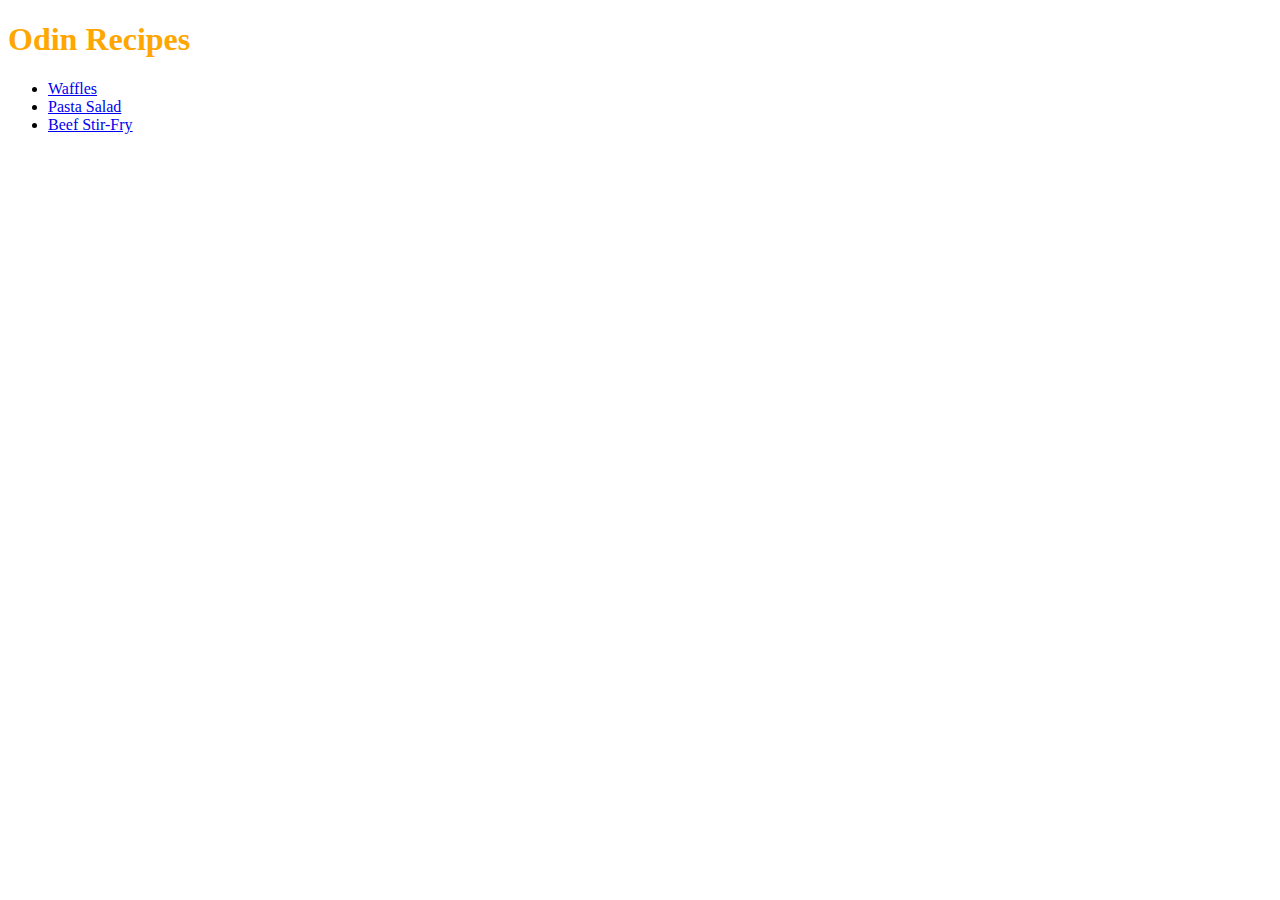
<file: index.html>
<!DOCTYPE html>
<html lang="en">
    <head>
        <meta charset="utf-8">
        <title>Recipes Project</title>
        <link rel="stylesheet" href="./css/style.css">
    </head>
    <body>
        <h1 class="home">Odin Recipes</h1>
        <ul>
            <li><a href="./recipes/waffles.html" target="_blank" rel="noopener noreferrer">Waffles</a></li>
            <li><a href="./recipes/pasta-salad.html" target="_blank" rel="noopener noreferrer">Pasta Salad</a></li>
            <li><a href="./recipes/beef-stir-fry.html" target="_blank" rel="noopener noreferrer">Beef Stir-Fry</a></li>
        </ul>
    </body>
</html>
</file>
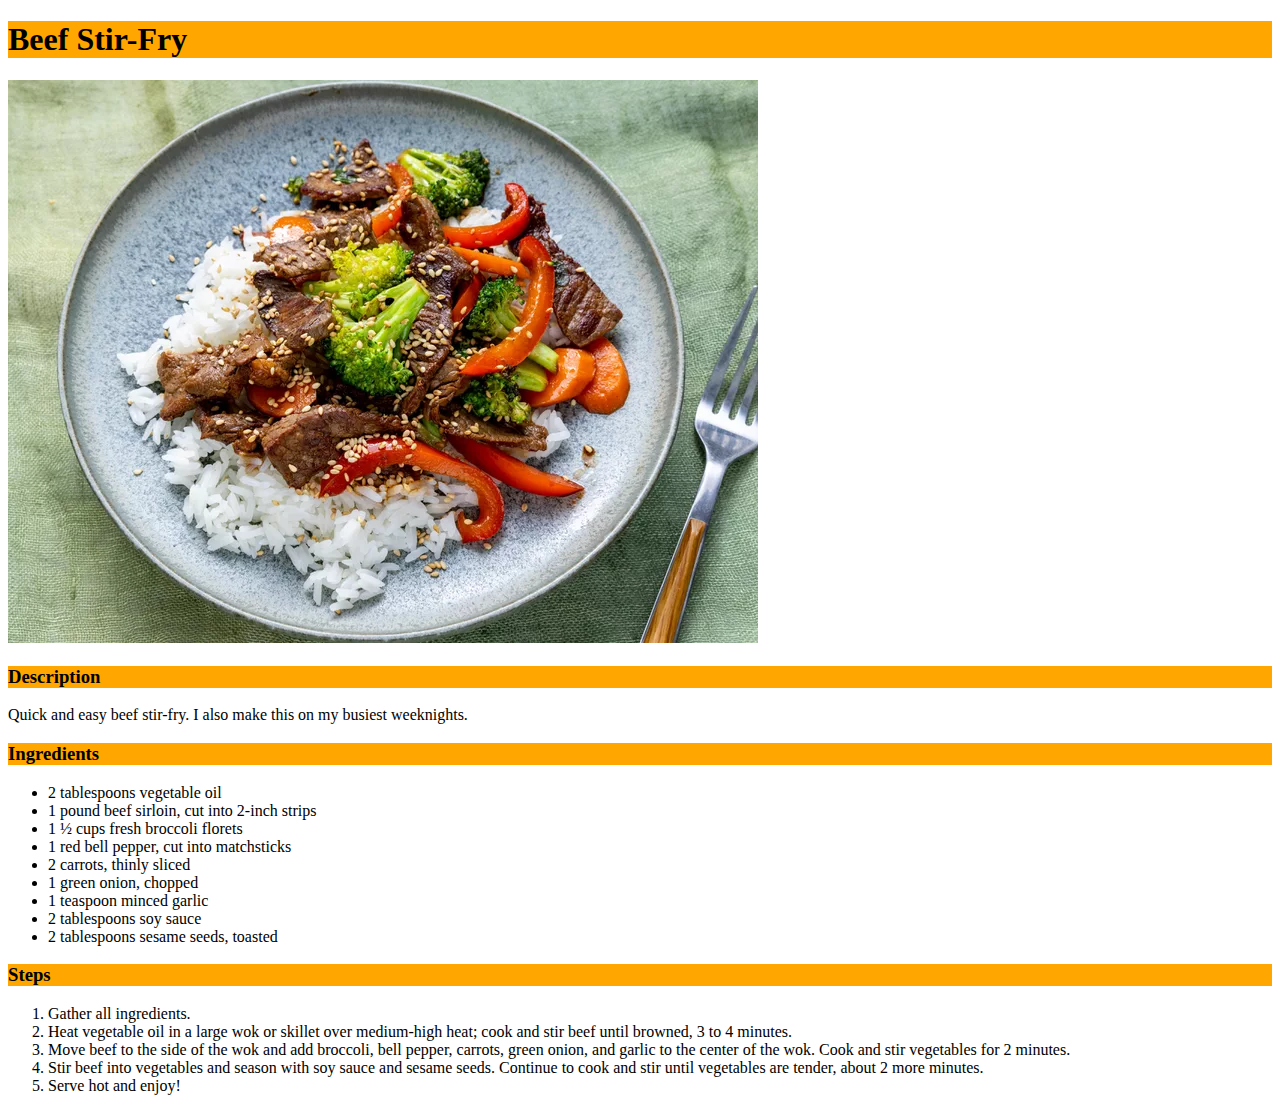
<file: recipes/beef-stir-fry.html>
<!DOCTYPE html>
<html lang="en">
    <head>
        <meta charset="utf-8">
        <title>Beef Stir-Fry Tab</title>
        <link rel="stylesheet" href="./../css/style.css">
    </head>
    <body>
        <h1 class="pages">Beef Stir-Fry</h1>
        <img class="pages" src="./../img/beef-stir-fry.jpg" alt="Beef salad on a plate">
        <h3>Description</h3>
        <p>Quick and easy beef stir-fry. I also make this on my busiest weeknights.</p>
        <h3>Ingredients</h3>
        <ul>
            <li>2 tablespoons vegetable oil</li>
            <li>1 pound beef sirloin, cut into 2-inch strips</li>
            <li>1 ½ cups fresh broccoli florets</li>
            <li>1 red bell pepper, cut into matchsticks</li>
            <li>2 carrots, thinly sliced</li>
            <li>1 green onion, chopped</li>
            <li>1 teaspoon minced garlic</li>
            <li>2 tablespoons soy sauce</li>
            <li>2 tablespoons sesame seeds, toasted</li>
        </ul>
        <h3>Steps</h3>
        <ol>
            <li>Gather all ingredients.</li>
            <li>Heat vegetable oil in a large wok or skillet over medium-high heat; cook and stir beef until browned, 3 to 4 minutes.</li>
            <li>Move beef to the side of the wok and add broccoli, bell pepper, carrots, green onion, and garlic to the center of the wok. Cook and stir vegetables for 2 minutes.</li>
            <li>Stir beef into vegetables and season with soy sauce and sesame seeds. Continue to cook and stir until vegetables are tender, about 2 more minutes.</li>
            <li>Serve hot and enjoy!</li>
        </ol>
    </body>
</html>
</file>
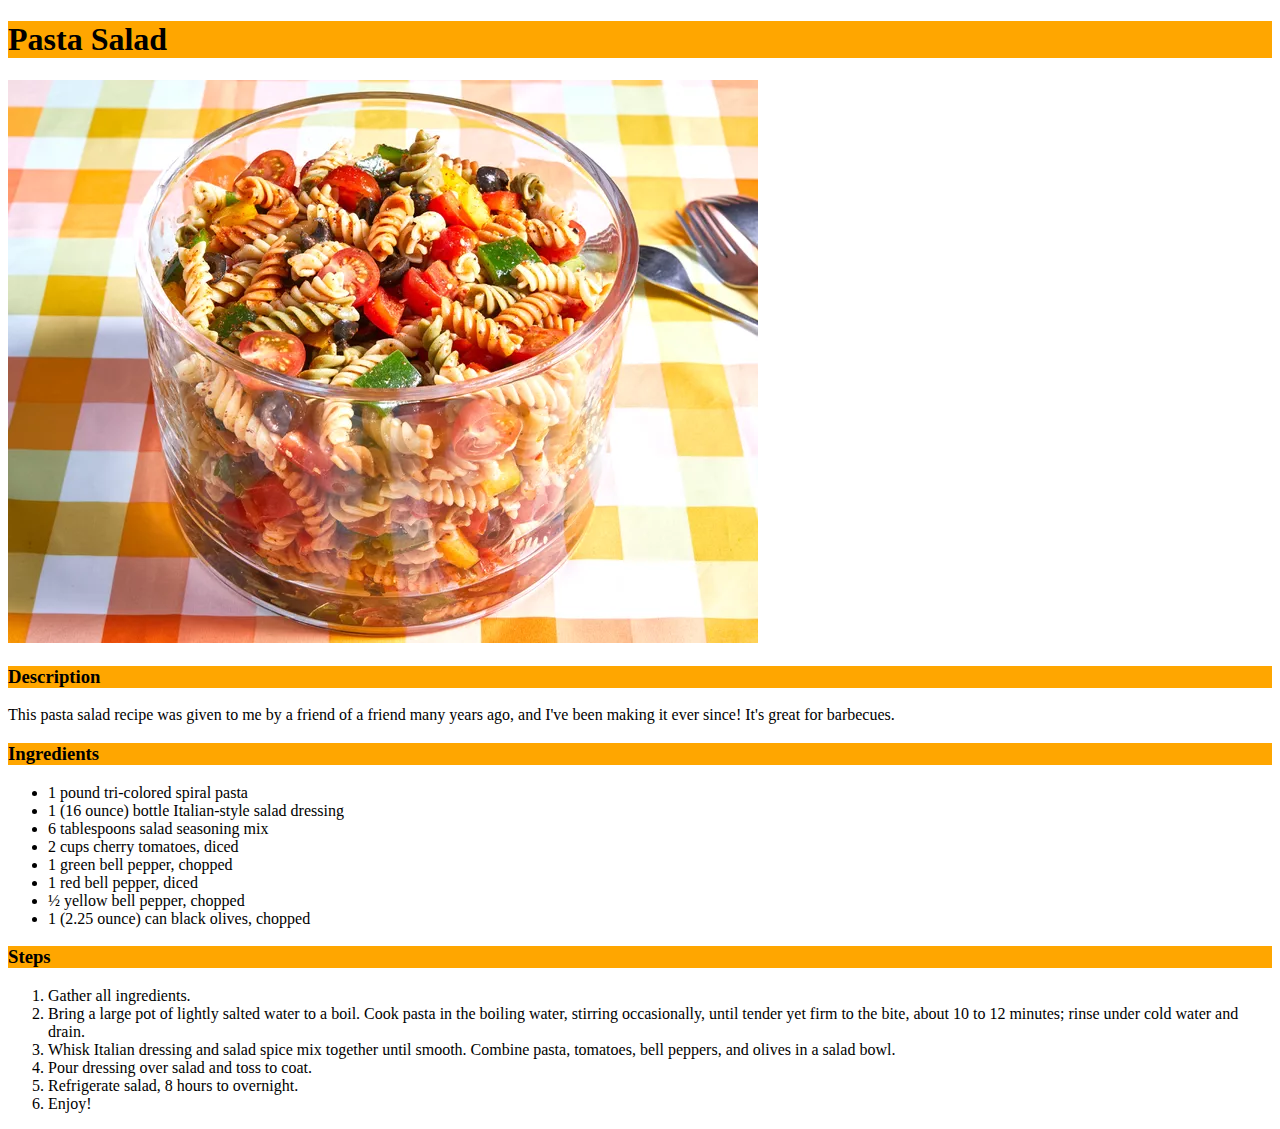
<file: recipes/pasta-salad.html>
<!DOCTYPE html>
<html lang="en">
    <head>
        <meta charset="utf-8">
        <title>Pasta Salad Tab</title>
        <link rel="stylesheet" href="./../css/style.css">
    </head>
    <body>
        <h1 class="pages">Pasta Salad</h1>
        <img class="pages" src="./../img/pasta-salad.jpg" alt="Pasta salad in a bowl">
        <h3>Description</h3>
        <p>This pasta salad recipe was given to me by a friend of a friend many years ago, and I've been making it ever since! It's great for barbecues.</p>
        <h3>Ingredients</h3>
        <ul>
            <li>1 pound tri-colored spiral pasta</li>
            <li>1 (16 ounce) bottle Italian-style salad dressing</li>
            <li>6 tablespoons salad seasoning mix</li>
            <li>2 cups cherry tomatoes, diced</li>
            <li>1 green bell pepper, chopped</li>
            <li>1 red bell pepper, diced</li>
            <li>½ yellow bell pepper, chopped</li>
            <li>1 (2.25 ounce) can black olives, chopped</li>
        </ul>
        <h3>Steps</h3>
        <ol>
            <li>Gather all ingredients.</li>
            <li>Bring a large pot of lightly salted water to a boil. Cook pasta in the boiling water, stirring occasionally, until tender yet firm to the bite, about 10 to 12 minutes; rinse under cold water and drain.</li>
            <li>Whisk Italian dressing and salad spice mix together until smooth. Combine pasta, tomatoes, bell peppers, and olives in a salad bowl.</li>
            <li>Pour dressing over salad and toss to coat.</li>
            <li>Refrigerate salad, 8 hours to overnight.</li>
            <li>Enjoy!</li>
        </ol>
    </body>
</html>
</file>
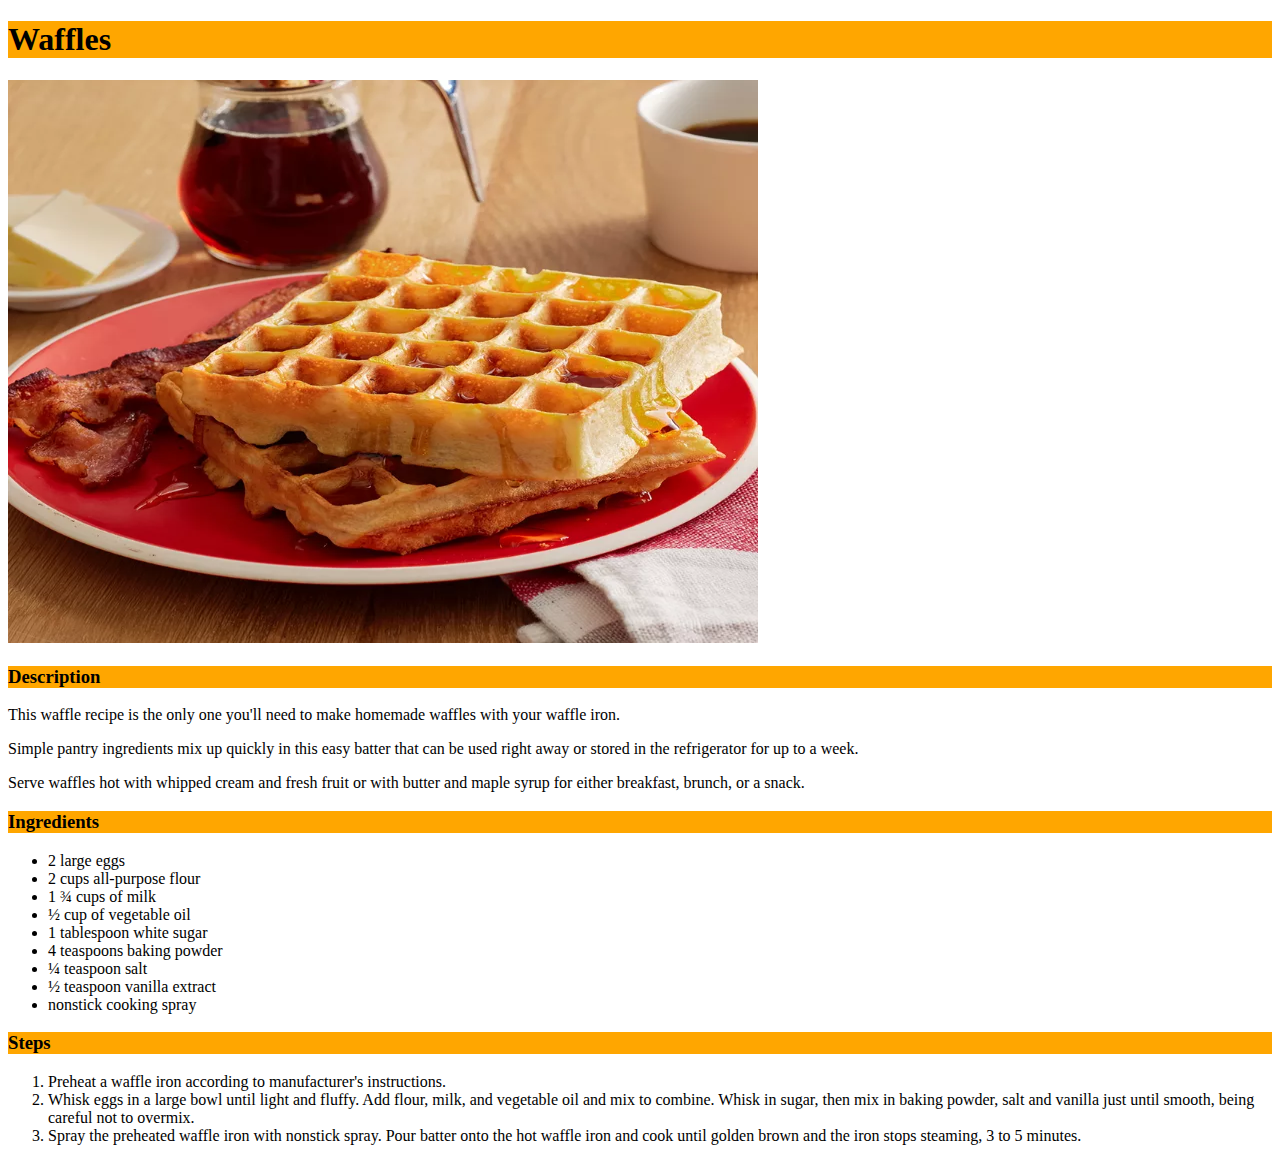
<file: recipes/waffles.html>
<!DOCTYPE html>
<html lang="en">
    <head>
        <meta charset="utf-8">
        <title>Waffles Tab</title>
        <link rel="stylesheet" href="./../css/style.css">
    </head>
    <body>
        <h1 class="pages">Waffles</h1>
        <img class="pages" src="./../img/waffles.jpg" alt="Waffles on a plate">
        <h3>Description</h3>
        <p>This waffle recipe is the only one you'll need to make homemade waffles with your waffle iron.</p>
        <p>Simple pantry ingredients mix up quickly in this easy batter that can be used right away or stored in the refrigerator for up to a week.</p>
        <p>Serve waffles hot with whipped cream and fresh fruit or with butter and maple syrup for either breakfast, brunch, or a snack.</p>
        <h3>Ingredients</h3>
        <ul>
            <li>2 large eggs</li>
            <li>2 cups all-purpose flour</li>
            <li>1 ¾ cups of milk</li>
            <li>½ cup of vegetable oil</li>
            <li>1 tablespoon white sugar</li>
            <li>4 teaspoons baking powder</li>
            <li>¼ teaspoon salt</li>
            <li>½ teaspoon vanilla extract</li>
            <li>nonstick cooking spray</li>
        </ul>
        <h3>Steps</h3>
        <ol>
            <li>Preheat a waffle iron according to manufacturer's instructions.
            </li>
            <li>Whisk eggs in a large bowl until light and fluffy. Add flour, milk, and vegetable oil
                and mix to combine. Whisk in sugar, then mix in baking powder, salt and vanilla
                just until smooth, being careful not to overmix.
            </li>
            <li>Spray the preheated waffle iron with nonstick spray. Pour batter onto the hot
                waffle iron and cook until golden brown and the iron stops steaming, 3 to 5
                minutes.
            </li>
        </ol>
    </body>
</html>
</file>
<file: css/style.css>
h1.home {
    color: #ffa600;
}

h1.pages, h3 {
    background-color: #ffa600;
}

* {
    font-family: "Times New Roman", sans-serif;
}

img.pages {
    height: 563px;
    width: 750px;
}
</file>
